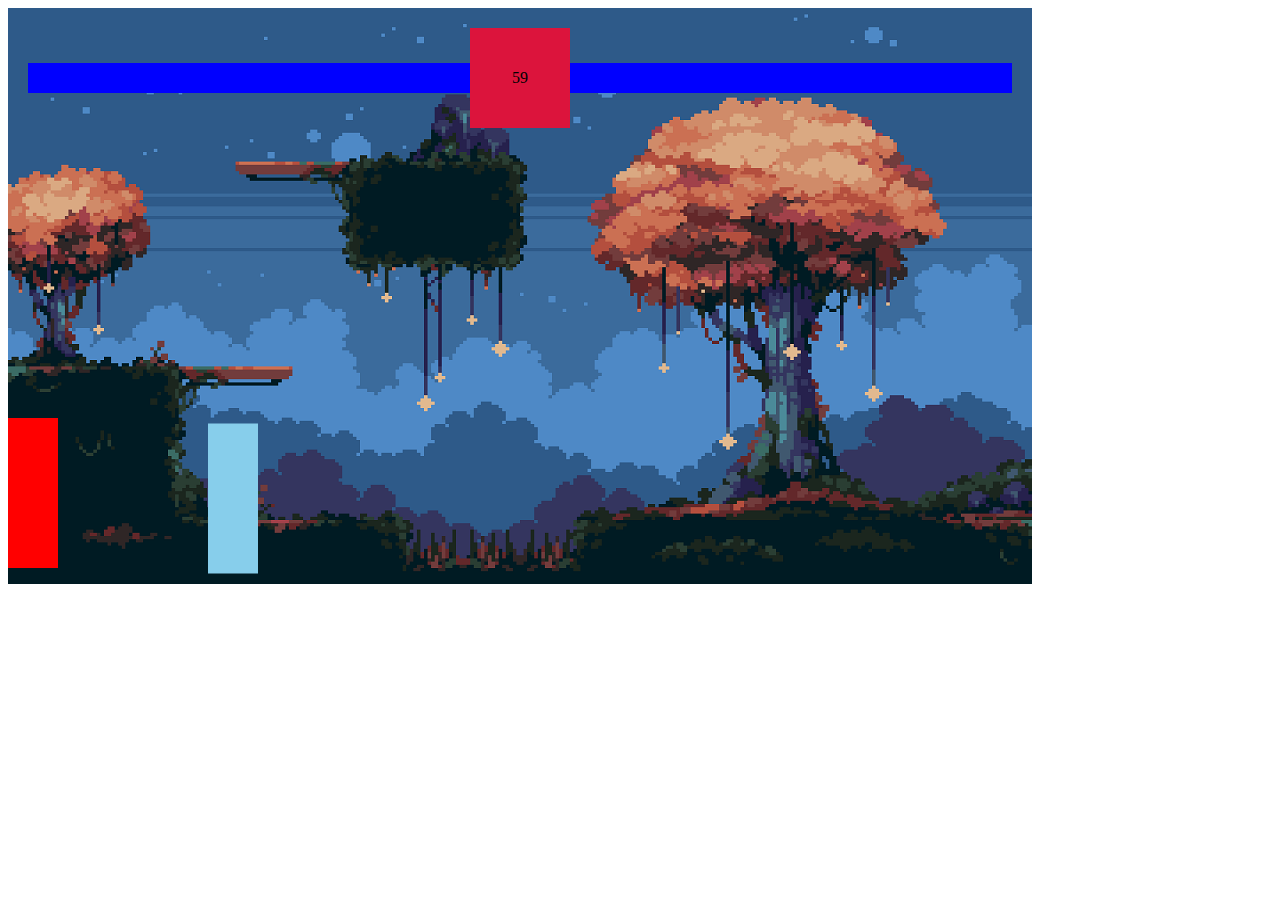
<file: index.html>
<head>
    <style>
        *
        {
            box-sizing: border-box;
        }
    </style>
  </head>  
<body>
    <!--container-->
    <div style="position:relative; display:inline-block">
        
        <!--smaller container-->
        <div style="position: absolute; 
        display: flex; 
        align-items: center; 
        width: 100%;
        padding: 20px;">

            <!--player1-->
            <div style="position:relative;height: 30px;width: 100%; display:flex; justify-content:flex-end">
                <div 
                style="background-color: yellow; height:30px; width: 100%"
                ></div>
                <div id="player1health" style="position: absolute;background: blue;top:0; right:0; bottom: 0; width:100%;"></div>

            </div>

            <!--timer-->
            <div id="timer" style="background-color:crimson; 
            width: 100px; 
            height: 100px; 
            flex-shrink:0;
            display:flex;
            justify-content:center;
            align-items:center">10</div>

            <!--player2-->
            <div style="position:relative;height: 30px;width: 100%">
                <div 
                style="background-color: yellow; height:30px"
                ></div>
                <div id="player2health" style="position: absolute;background: blue;top:0; right:0; bottom: 0; left:0;"></div>

            </div>
            
        </div>

        <div id="displayText" style="position:absolute; 
        color:white; 
        display:flex;
        justify-content:center;
        align-items:center;
        top:0; 
        right:0; 
        bottom: 0; 
        left:0;
        display:none;">tie</div>
        <canvas></canvas>
    </div>
    
    <script src="/js/utils.js"></script>
    <script src="/js/classes.js"></script>
    
    <script src="/gg.js"></script>
    
</body>
</file>
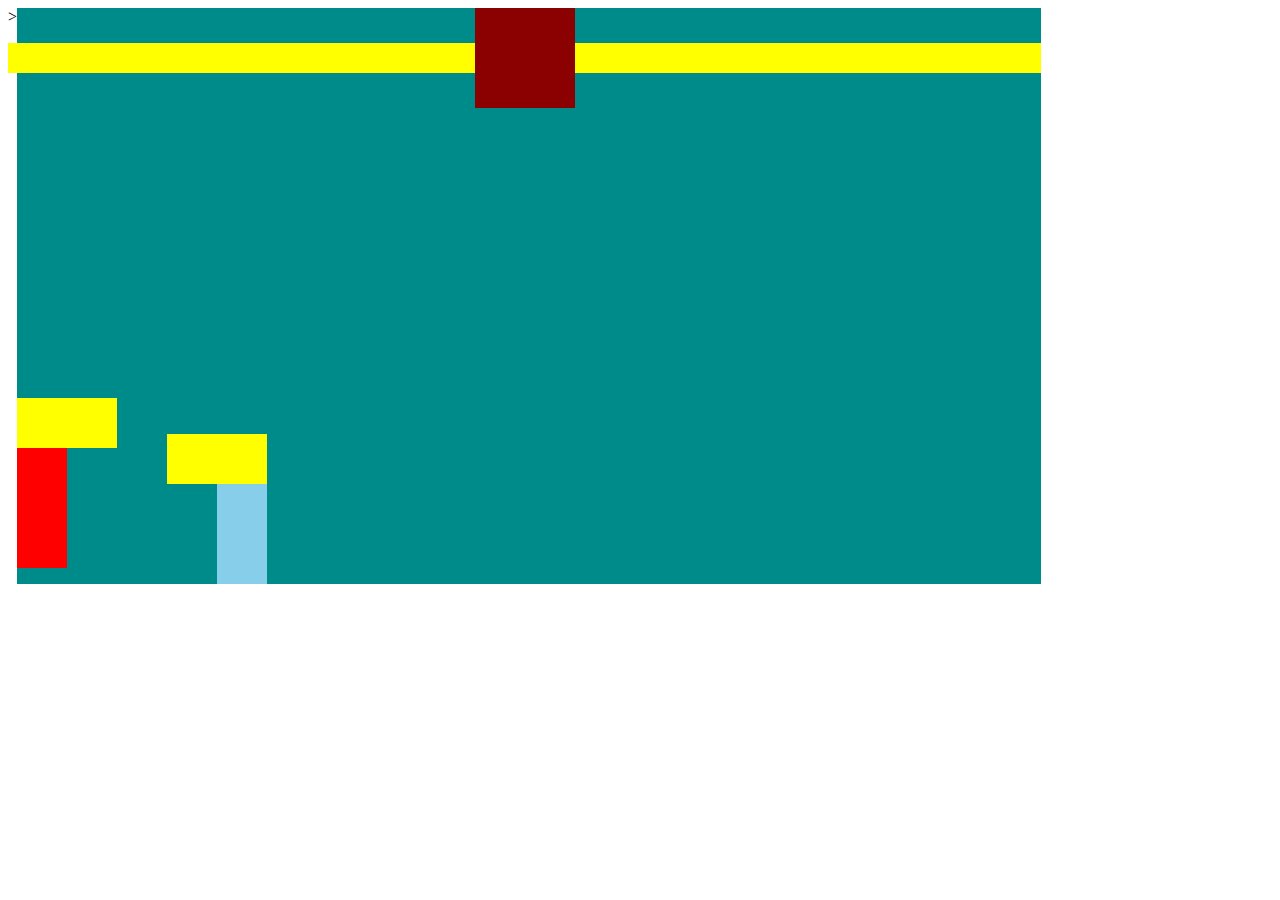
<file: ggdgg/index.html>
<!DOCTYPE html>
<html lang="en">
<head>
    <meta charset="UTF-8">
    <meta http-equiv="X-UA-Compatible" content="IE=edge">
    <meta name="viewport" content="width=device-width, initial-scale=1.0">
    <link rel="stylesheet" href="style.css">
    <title>Document</title>
</head>
<body>
    
    <div id="container" style ="position: relative;
    display: inline-flex;">
        <div class="sub-container">
            <div class="player1"></div>
            <div class="timer"></div>
            <div class="player2"></div>
        </div>>
        <canvas>
        </canvas>
    </div>
    

    <script src="index.js"></script>



</body>
</html>
</file>
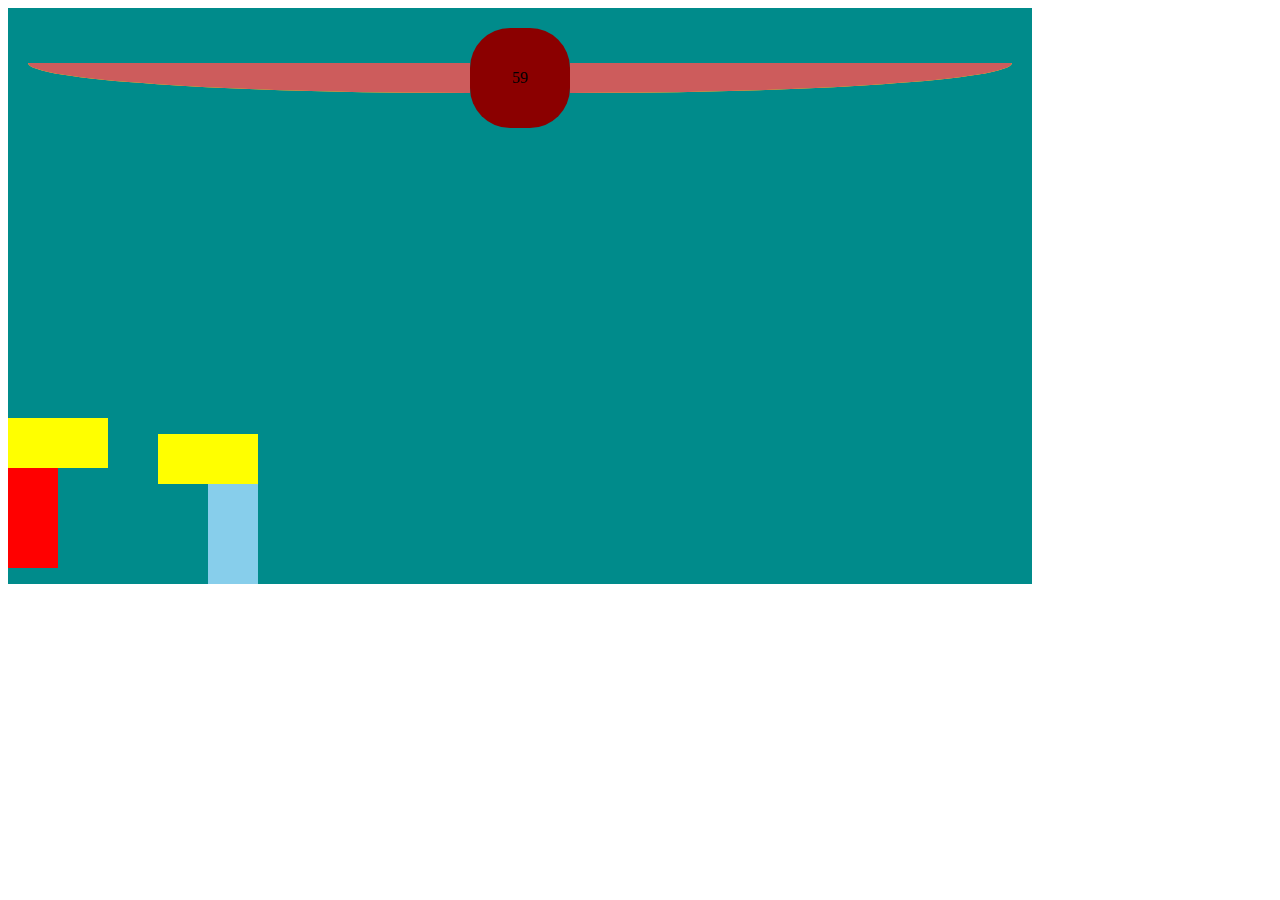
<file: mundivagant1-main/ggdgg/index.html>
<!DOCTYPE html>
<html lang="en">
<head>
    <meta charset="UTF-8">
    <meta http-equiv="X-UA-Compatible" content="IE=edge">
    <meta name="viewport" content="width=device-width, initial-scale=1.0">
    <link rel="stylesheet" href="style.css">
    <title>Document</title>
</head>
<body>
    
    <div id="container" style="position: relative; display: inline-block;">
        <div class="sub-container">
            <div id="healthBar1" style="position: relative; height: 30px;
            width: 100%; display: flex; justify-content: flex-end;">
                <div  class="player1"></div>
                <div id="player1Health" style="position: absolute; 
                background: indianred;
                border-bottom-left-radius: 120%;
                top: 0;
                width: 100%;
                bottom: 0;
                right: 0;
                " ></div>
            </div>

            <div id="timer" class="timer">
                10
            </div>
            
            <div id="healthBar2" style="position: relative; height: 30px;
            width: 100%;">
                <div  class="player2"></div>
                <div id="player2Health" style="position: absolute; 
                background: indianred;
                border-bottom-right-radius: 120%;
                top: 0;
                right: 0;
                bottom: 0;
                left: 0;" ></div>
            </div>
        </div>
        <div id="displayText" class="tie">tie</div>
        <canvas>
        </canvas>
    </div>
    

    <script src="index.js"></script>



</body>
</html>
</file>
<file: ggdgg/style.css>
div.container {
    position: relative;
    display: inline-flex;
    
}

div.sub-container {
    position: absolute;
    display: flex;
    align-items: center;
    width: 100%;
}

div.player1 {
    
    background-color: yellow;
    height: 30px;
    width: 100%;
}

div.timer {
    background-color: darkred;
    height: 100px;
    width: 100px;
    flex-shrink: 0;
}

div.player2 {
    
    background-color: yellow;
    height: 30px;
    width: 100%;
}
</file>
<file: mundivagant1-main/ggdgg/style.css>
* {
    box-sizing: border-box;
}

div.container {
    position: relative;
    display: inline-block;
    
}

div.sub-container {
    position: absolute;
    display: flex;
    align-items: center;
    width: 100%;
    padding: 20px;
}

div.player1 {
    
    background-color: yellow;
    height: 30px;
    width: 100%;
    border-bottom-left-radius: 120%;
}

div.timer {
    background-color: darkred;
    height: 100px;
    width: 100px;
    flex-shrink: 0;
    border-radius: 40%;
    display: flex;
   align-items: center;
   justify-content: center;
}

div.healthBar2 {
    
    height: 30px;
    width: 100%;
}

div.player2 {
    
    background-color: yellow;
    border-bottom-right-radius: 120%;
    height: 30px;
}

div.background2 {
    position: absolute; 
    background: indianred;
    border-bottom-right-radius: 120%;
    top: 0;
    right: 0;
    bottom: 0;
    left: 0;
}

div.tie 
{
    
    position: absolute; 
    align-items: center;
    justify-content: center;
    top: 0;
    right: 0;
    bottom: 0;
    left: 0;
    display: none;
}
</file>
